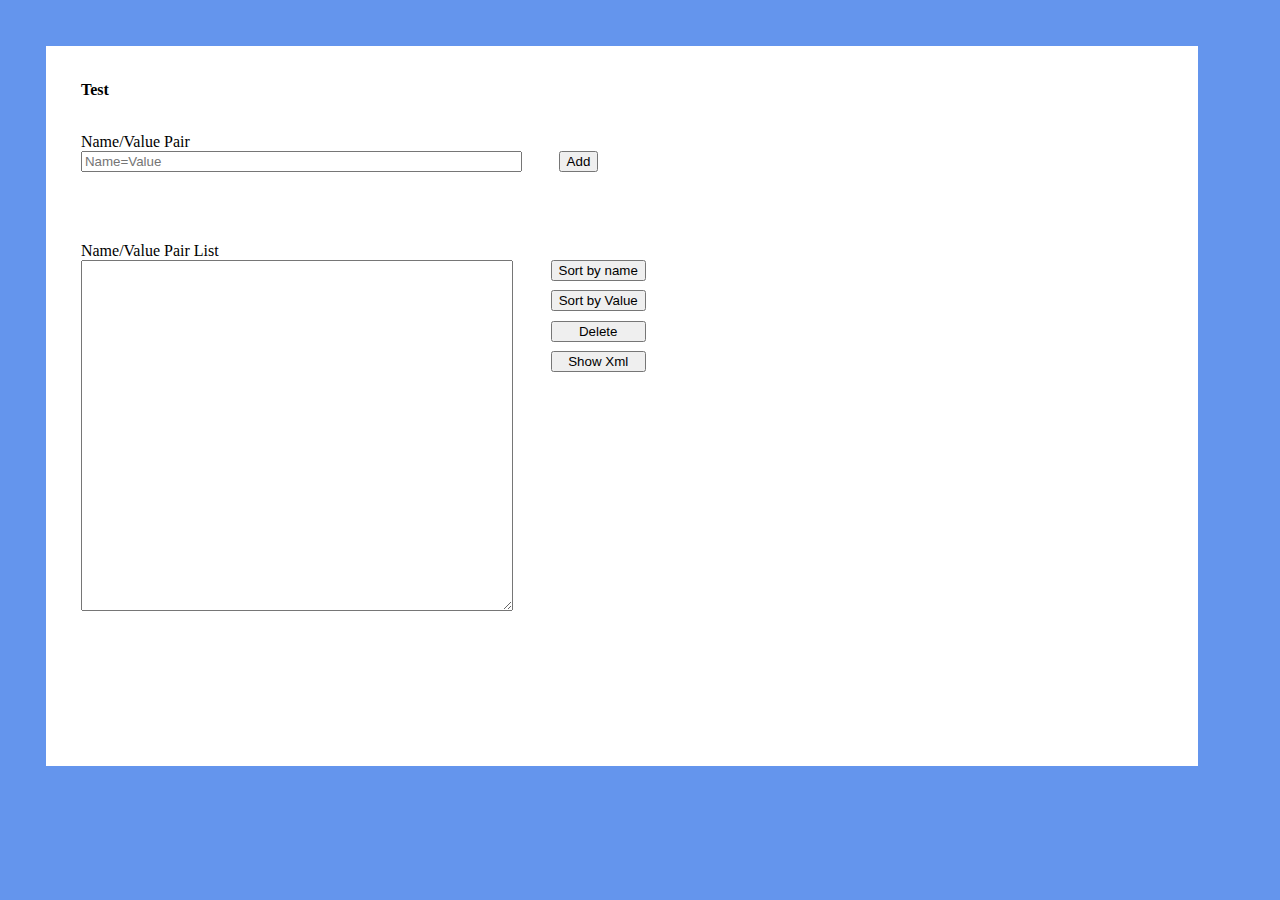
<file: JQuery Project/index.html>
<!DOCTYPE html>
<html>
<head>
<link rel="stylesheet" type="text/css" href="style.css">
<script src="https://ajax.googleapis.com/ajax/libs/jquery/1.11.3/jquery.min.js"></script>
<script src="jqueryAssnt.js"></script>
</head>
<body>
<div id="test">
<div id="testHeader">
Test
</div>
<div id="inputRegion">
Name/Value Pair
<br />
<input type="text" id="inputText" placeholder="Name=Value" class="textboxSize" />
<button id="add" type="button" onclick="addText()">Add</button>
</div>
<div id="textAreaRegion">
Name/Value Pair List
<br />
<textarea id="txtarea"> 
</textarea>
<div id="buttons">
<button id="sortbyName" type="button" onclick="sortbyName()">Sort by name</button> 
<button id="sortbyValue"  type="button" onclick="sortbyValue()">Sort by Value</button>
<button id="delete" type="button" onclick="deleteSelected()">Delete</button>
<button id="showXml" type="button" onclick="showXML()">Show Xml</button>
</div>
</div>
</div>
</body>
</html>
</file>
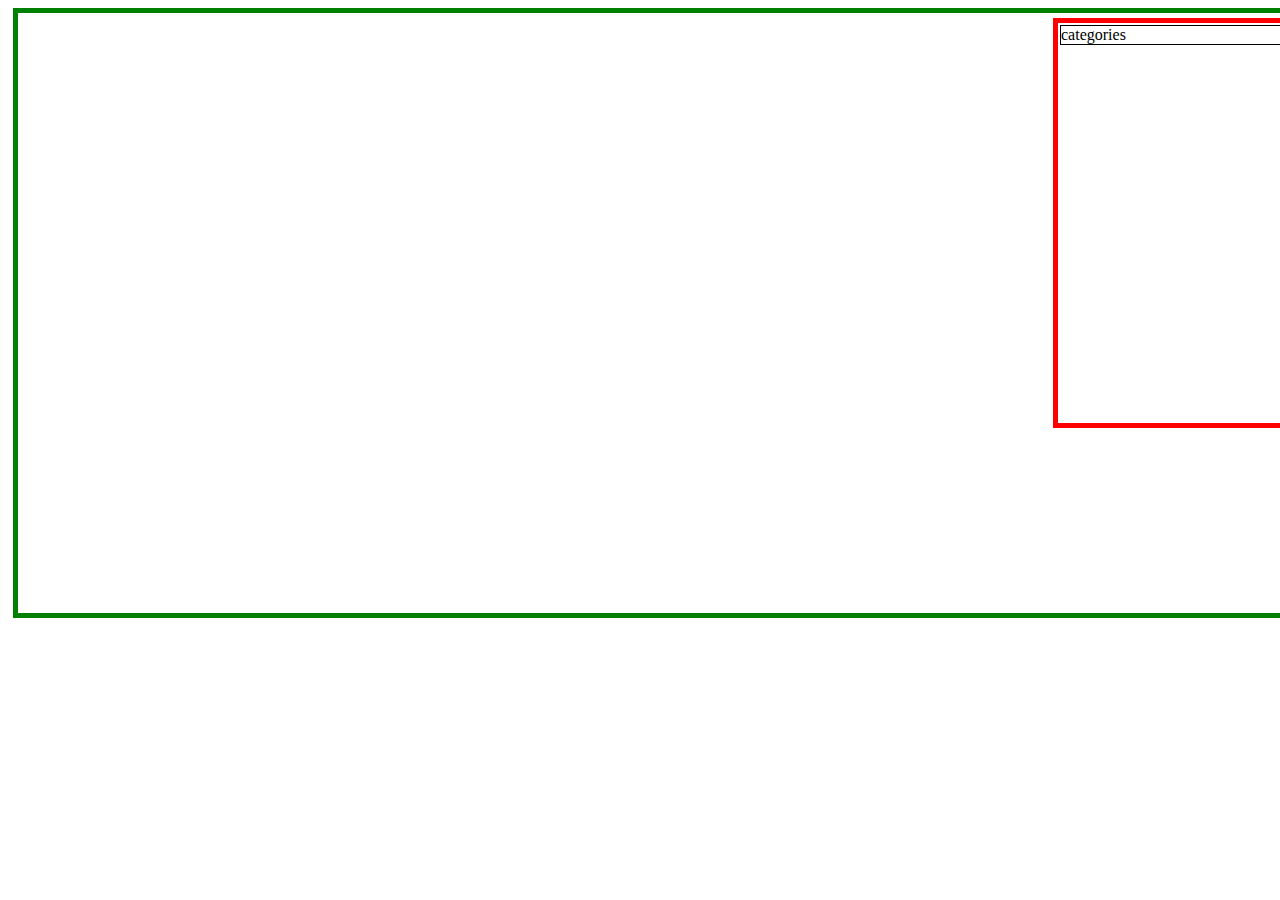
<file: PHP_RestService/sample.html>
<html>
<head>
<script src="http://ajax.googleapis.com/ajax/libs/jquery/1.11.2/jquery.min.js"></script>
<script type="text/javascript" src="sample.js">
</script>
<style>
#basic {
    border : 5px solid green;
	margin :5px;
	width : 1300px;
	height :600px;
}
#selectvalues {
    border : 5px solid red;
	float:right;
	margin:5px;
	width : 250px;
	height :400px;
}
#categories {
    border: 1px solid black;
    height: 18px;
    margin: 2px;
    overflow: hidden;    
}
</style>
<title>
Rendering Page
</title>
</head>
<body>
<div id="basic">
<div id="selectvalues">
<div id="categories">categories </div>
</div>
</div>
</body>
</html>
</file>
<file: JQuery Project/style.css>
body
{
	background-color: #6495ED;
	height: 100%;
	
}

#test
{
	margin:3%;
	width:90%;
	min-height:80%;
	position:absolute;
	background-color: white;
}

#testHeader
{
	margin: 3%;
	font-weight: bold;
}

#inputRegion
{
	margin: 3%;
	height: 60%;
}

#textAreaRegion
{
	margin: 3%;
	position:absolute;
	min-height: 60%; 
	height: 60%;
	width: 100%;
}

.textboxSize
{
	width: 40%;
}
textarea
{
	min-height: 80%; 
	height: 80%;
	width: 37%;
	float:left;
	
}

button,#buttons
{
	margin-left: 3%;
	
}

#buttons
{
	float:left;
	display: inline-block;
}

#sortbyName,#sortbyValue,#delete,#showXml
{
	width:100%;
	display:block;
	margin-bottom: 10%;
}
</file>
